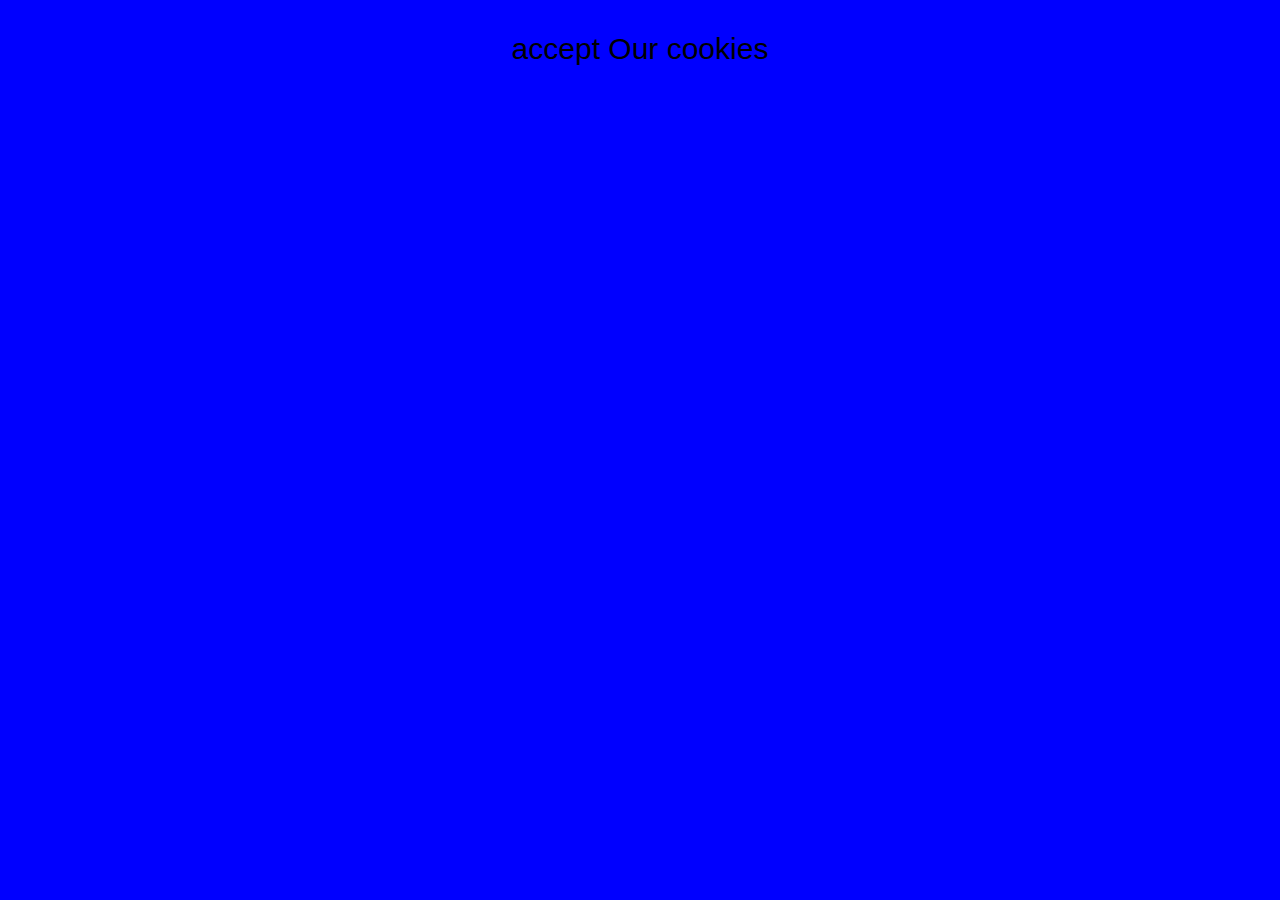
<file: index.html>
<!doctype html>
<html lang="en">
  <head>
    <title>Basic CSS</title>
    <!-- Required meta tags -->
    <meta charset="utf-8">
    <meta name="viewport" content="width=device-width, initial-scale=1, shrink-to-fit=no">

    <!-- Bootstrap CSS -->
    <link rel="stylesheet" href="https://stackpath.bootstrapcdn.com/bootstrap/4.3.1/css/bootstrap.min.css" integrity="sha384-ggOyR0iXCbMQv3Xipma34MD+dH/1fQ784/j6cY/iJTQUOhcWr7x9JvoRxT2MZw1T" crossorigin="anonymous">
    <link rel="stylesheet" href="style.css">
  </head>
  <body>
      accept Our cookies
    <!-- Optional JavaScript -->
    <!-- jQuery first, then Popper.js, then Bootstrap JS -->
    <script src="https://code.jquery.com/jquery-3.3.1.slim.min.js" integrity="sha384-q8i/X+965DzO0rT7abK41JStQIAqVgRVzpbzo5smXKp4YfRvH+8abtTE1Pi6jizo" crossorigin="anonymous"></script>
    <script src="https://cdnjs.cloudflare.com/ajax/libs/popper.js/1.14.7/umd/popper.min.js" integrity="sha384-UO2eT0CpHqdSJQ6hJty5KVphtPhzWj9WO1clHTMGa3JDZwrnQq4sF86dIHNDz0W1" crossorigin="anonymous"></script>
    <script src="https://stackpath.bootstrapcdn.com/bootstrap/4.3.1/js/bootstrap.min.js" integrity="sha384-JjSmVgyd0p3pXB1rRibZUAYoIIy6OrQ6VrjIEaFf/nJGzIxFDsf4x0xIM+B07jRM" crossorigin="anonymous"></script>
  </body>
</html>
</file>
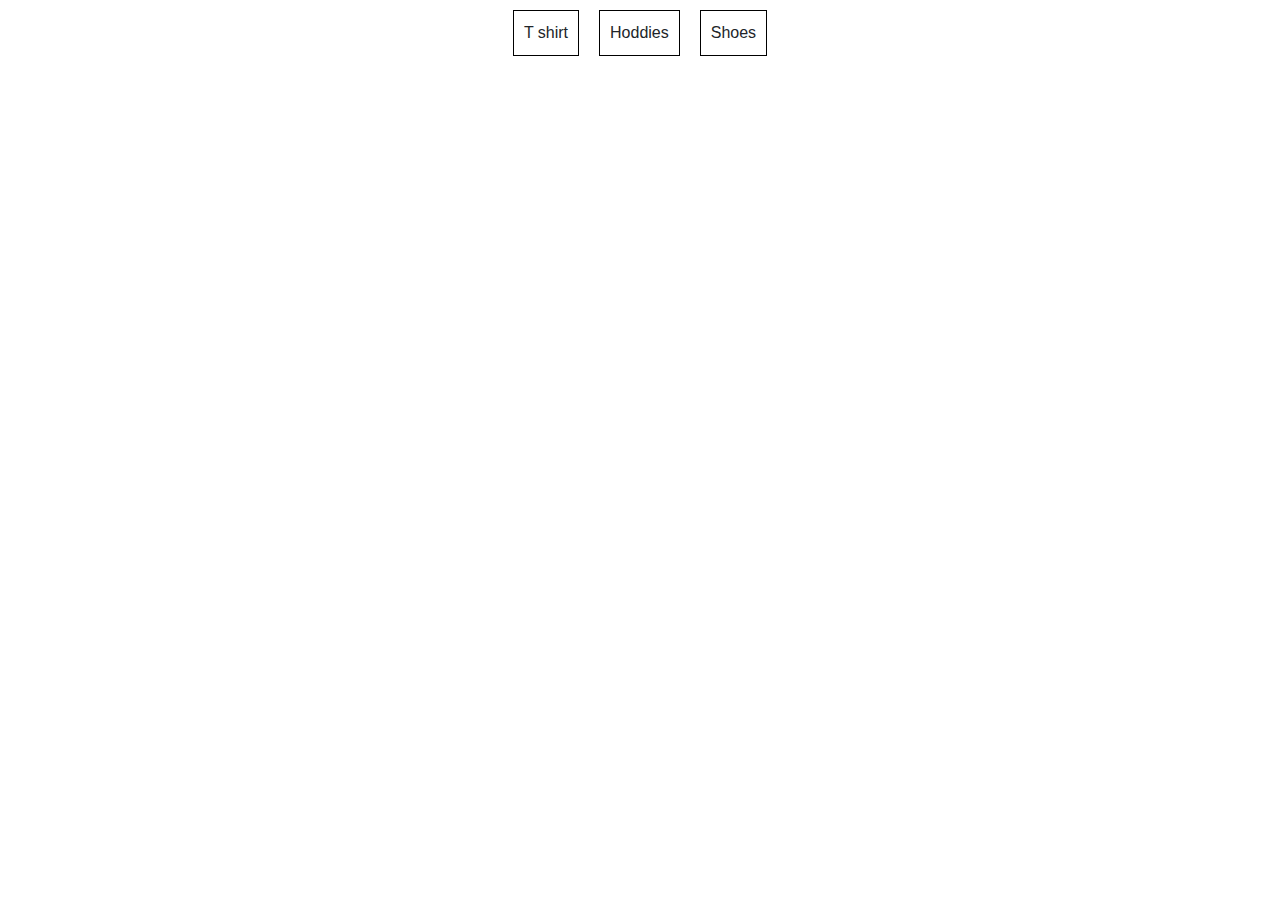
<file: flexbox.html>
<!doctype html>
<html lang="en">
  <head>
    <title>Flexbox</title>
    <!-- Required meta tags -->
    <meta charset="utf-8">
    <meta name="viewport" content="width=device-width, initial-scale=1, shrink-to-fit=no">

    <!-- Bootstrap CSS -->
    <link rel="stylesheet" href="https://stackpath.bootstrapcdn.com/bootstrap/4.3.1/css/bootstrap.min.css" integrity="sha384-ggOyR0iXCbMQv3Xipma34MD+dH/1fQ784/j6cY/iJTQUOhcWr7x9JvoRxT2MZw1T" crossorigin="anonymous">
    <link rel="stylesheet" href="style6.css">
  </head>
  <body>
    <div class="flex">
      <div class="item">T shirt</div>
      <div class="item">Hoddies</div>
      <div class="item">Shoes</div>
    </div>
    <!-- Optional JavaScript -->
    <!-- jQuery first, then Popper.js, then Bootstrap JS -->
    <script src="https://code.jquery.com/jquery-3.3.1.slim.min.js" integrity="sha384-q8i/X+965DzO0rT7abK41JStQIAqVgRVzpbzo5smXKp4YfRvH+8abtTE1Pi6jizo" crossorigin="anonymous"></script>
    <script src="https://cdnjs.cloudflare.com/ajax/libs/popper.js/1.14.7/umd/popper.min.js" integrity="sha384-UO2eT0CpHqdSJQ6hJty5KVphtPhzWj9WO1clHTMGa3JDZwrnQq4sF86dIHNDz0W1" crossorigin="anonymous"></script>
    <script src="https://stackpath.bootstrapcdn.com/bootstrap/4.3.1/js/bootstrap.min.js" integrity="sha384-JjSmVgyd0p3pXB1rRibZUAYoIIy6OrQ6VrjIEaFf/nJGzIxFDsf4x0xIM+B07jRM" crossorigin="anonymous"></script>
  </body>
</html>
</file>
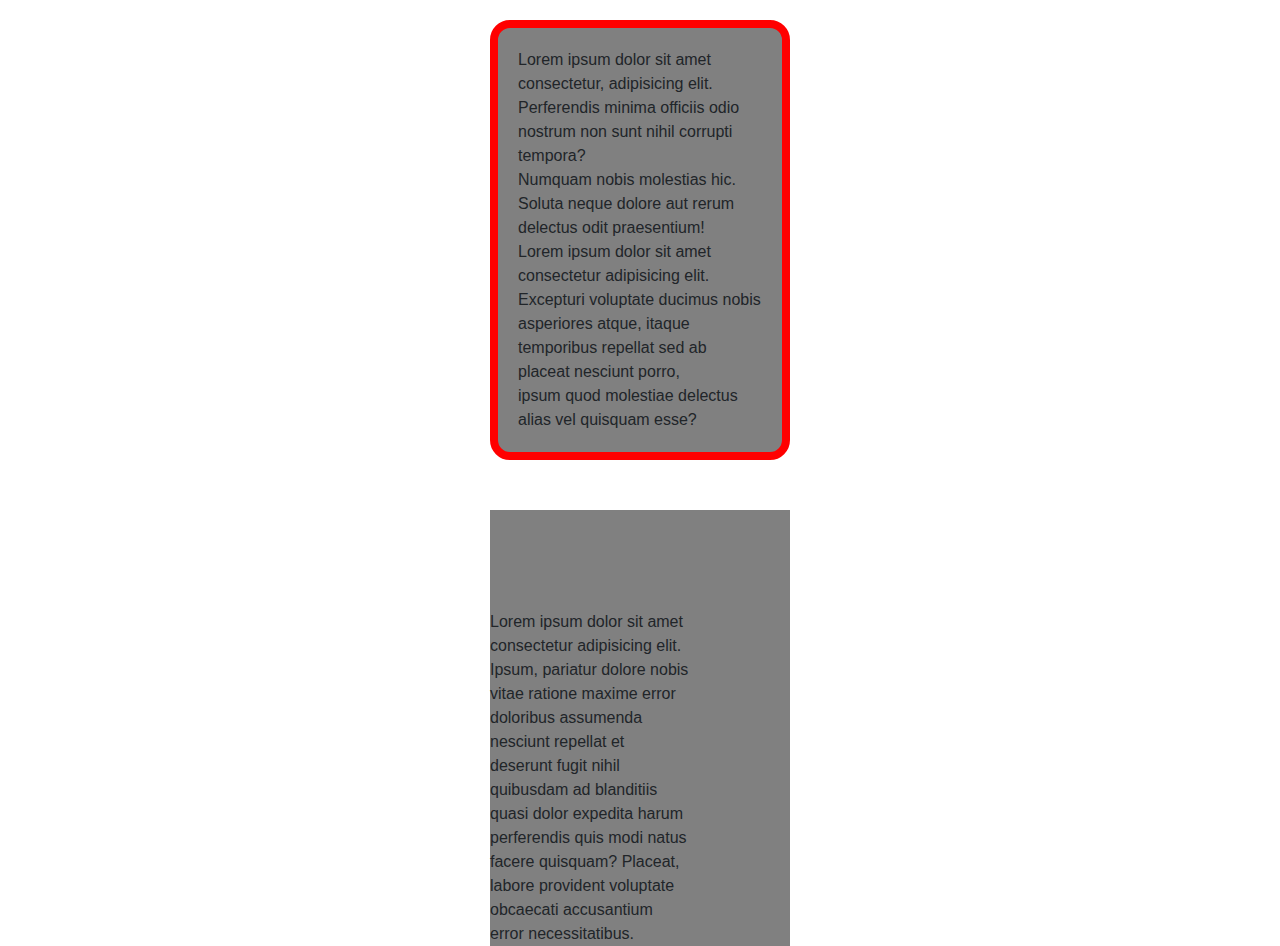
<file: padding.html>
<!doctype html>
<html lang="en">
  <head>
    <title>padding</title>
    <!-- Required meta tags -->
    <meta charset="utf-8">
    <meta name="viewport" content="width=device-width, initial-scale=1, shrink-to-fit=no">

    <!-- Bootstrap CSS -->
    <link rel="stylesheet" href="https://stackpath.bootstrapcdn.com/bootstrap/4.3.1/css/bootstrap.min.css" integrity="sha384-ggOyR0iXCbMQv3Xipma34MD+dH/1fQ784/j6cY/iJTQUOhcWr7x9JvoRxT2MZw1T" crossorigin="anonymous">
    <link rel="stylesheet" href="style4.css">
  </head>
  <body>
       <div class="card">
        Lorem ipsum dolor sit amet consectetur, adipisicing elit. Perferendis minima officiis odio nostrum non sunt nihil corrupti tempora? <br> Numquam nobis molestias hic. Soluta neque dolore aut rerum delectus odit praesentium! <br>
        Lorem ipsum dolor sit amet consectetur adipisicing elit. Excepturi voluptate ducimus nobis asperiores atque, itaque temporibus repellat sed ab placeat nesciunt porro,<br> ipsum quod molestiae delectus alias vel quisquam esse?
       </div>
       <!--Challenge-->
       <div class="card2">
        Lorem ipsum dolor sit amet consectetur adipisicing elit. <br> Ipsum, pariatur dolore nobis vitae ratione maxime error doloribus assumenda nesciunt repellat et deserunt fugit nihil quibusdam ad blanditiis <br> quasi dolor expedita harum perferendis quis modi natus facere quisquam? Placeat,<br> labore provident voluptate obcaecati accusantium error necessitatibus.
       </div>
    <!-- Optional JavaScript -->
    <!-- jQuery first, then Popper.js, then Bootstrap JS -->
    <script src="https://code.jquery.com/jquery-3.3.1.slim.min.js" integrity="sha384-q8i/X+965DzO0rT7abK41JStQIAqVgRVzpbzo5smXKp4YfRvH+8abtTE1Pi6jizo" crossorigin="anonymous"></script>
    <script src="https://cdnjs.cloudflare.com/ajax/libs/popper.js/1.14.7/umd/popper.min.js" integrity="sha384-UO2eT0CpHqdSJQ6hJty5KVphtPhzWj9WO1clHTMGa3JDZwrnQq4sF86dIHNDz0W1" crossorigin="anonymous"></script>
    <script src="https://stackpath.bootstrapcdn.com/bootstrap/4.3.1/js/bootstrap.min.js" integrity="sha384-JjSmVgyd0p3pXB1rRibZUAYoIIy6OrQ6VrjIEaFf/nJGzIxFDsf4x0xIM+B07jRM" crossorigin="anonymous"></script>
  </body>
</html>
</file>
<file: style.css>
/* Challenge 1*/
body{
    background: blue;
    color: black;
    font-size: 30px;
    font-weight: lighter;
    text-align: center;
    margin-top: 2%;
}
</file>
<file: style6.css>
.flex{
    display: flex;
    justify-content: center;
}
.item{

    border: 1px solid black;
    padding: 10px;
    margin-top: 10px;
    margin-bottom: 10px;
    text-align: center;
    margin-left: 10px;
    margin-right: 10px;
}
</file>
<file: style4.css>
.card{
    background: gray;
    width: 300px;
    margin-top: 20px;
    margin-left: auto;
    margin-right: auto;
    padding: 20px;
    border: 8px solid red;
    border-radius: 20px;
}
.card2{
    background: gray;
    width: 300px;
    margin-top: 50px;
    margin-left: auto;
    margin-right: auto;
    padding-top: 100px;
    padding-right: 100px;
}
</file>
